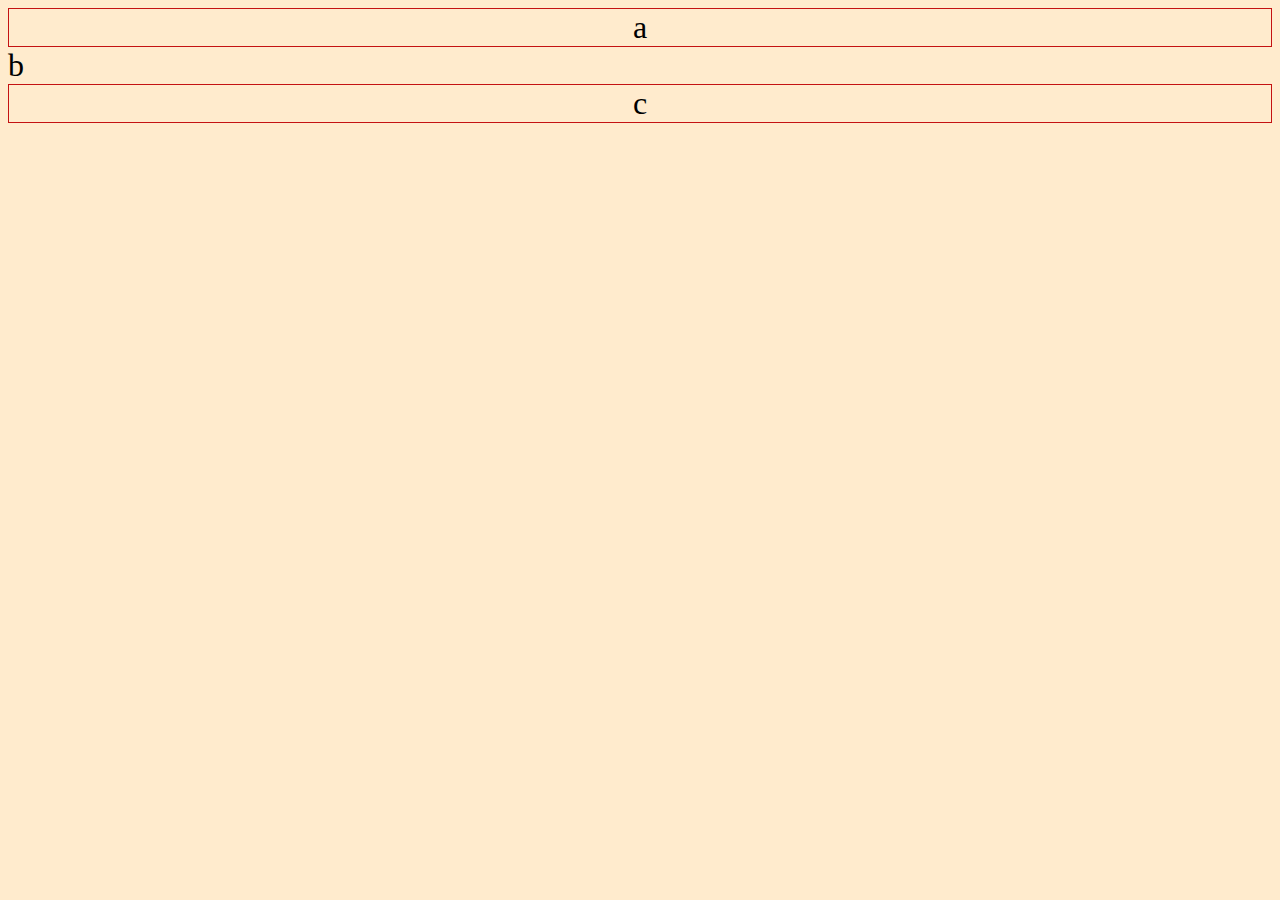
<file: medial-queries1/index.html>
<!DOCTYPE html>
<html lang="en" dir="ltr">
  <head>
    <meta charset="utf-8">
    <title>Media Queries 1</title>
    <link rel="stylesheet" href="main.css">
  </head>
  <body>
    <div class="container">
      <header class="a">a</header>
      <main class="b">b</main>
      <footer class="c">c</footer>
    </div>
  </body>
</html>


<!-- <p>a</p>
</header>
<main class="b"><p>a</p></main>
<footer class="c"><p>a</p></footer> -->


<!-- Open CSS tricks flexbox page for reference -->

<!-- Doing mobile-first design -->

<!-- Reverse engineer? -->

<!-- Try to pick up on my process toward developing your own; ask ?s -->

<!-- So what do we need to do to make it mobile first? Is everything stacked vertically or horizontally? In other words, are there multiple items in rows or just one? -->

<!-- //Copy or print the mockup shown from the readme. I know these are simple but it's a great habit to get into. It helped me and a lot of other students in my bootcamp a lot -->

<!-- Remember semantic HTML? What should we name the parts ... remember the Holy Grail? children divs of the container? -->

<!-- //The divs are already made. Make borders so you can see what's going on at least and it's in our mockup'. what else is in the mockup? letters !

  Where do we need borders? Everywhere, right? What selector lets you choose all of the elements? -->

<!-- How to find border color? Use Color picker tools???? -->

<!-- Go immediately to dev tools after all is defined. Responsiveness toggle (button) ... toggle is good term for it -->

<!-- //How do we want containers to behave when we are using a mobile device as opposed to a desktop? -->

<!-- //What from we went over Friday will help us get us there? -->

<!-- //How can we tell what our container will do? What tools do we use? -->

<!-- // Start with what you know for sure; you can always change it later to do something you know is coming up in a more advanced way it's done -->
</file>
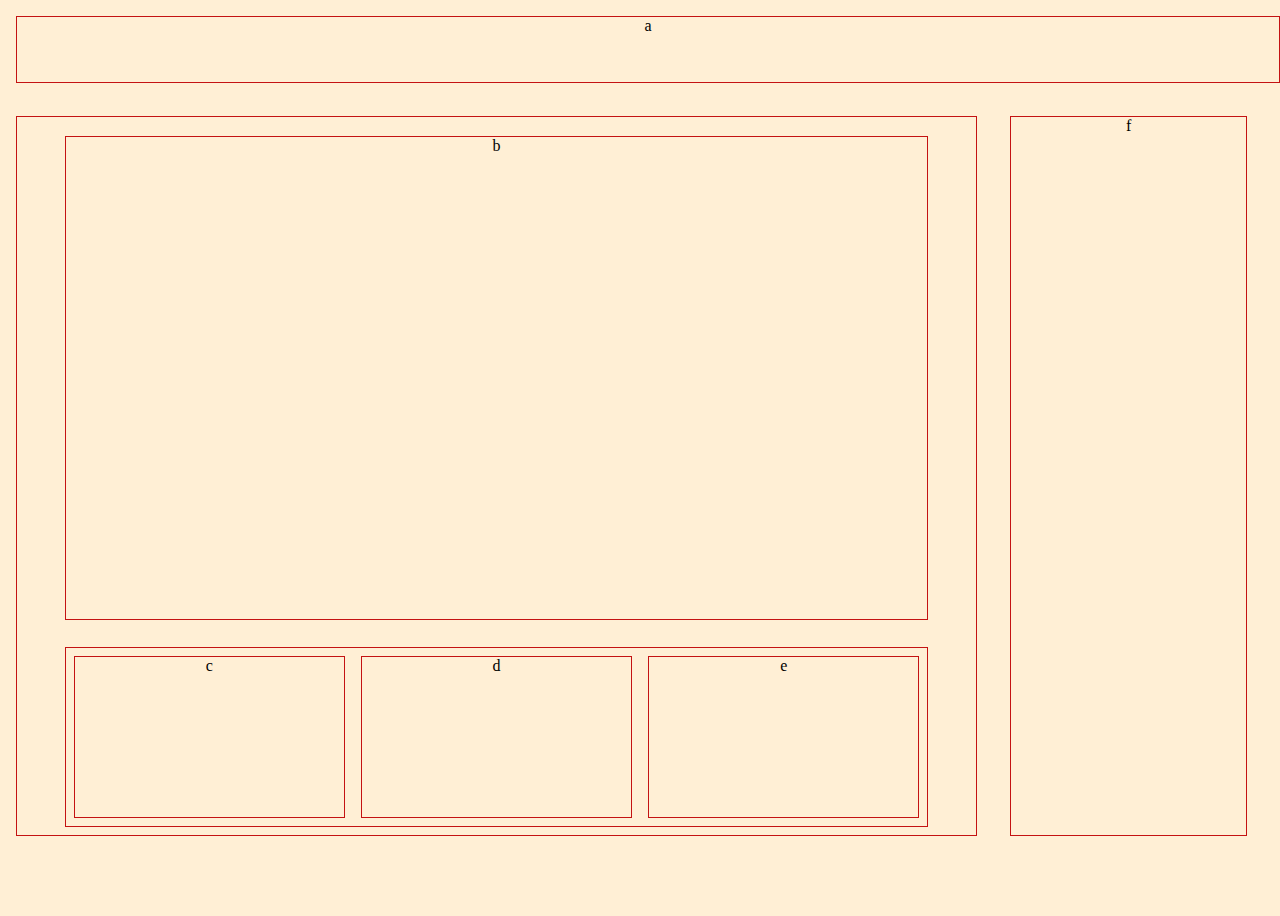
<file: medial-queries2/index.html>
<!DOCTYPE html>
<html lang="en" dir="ltr">
  <head>
    <meta charset="utf-8">
    <title>Media Queries 2</title>
    <link rel="stylesheet" href="main.css">
  </head>
  <body>
    <div class="container">
      <header>a</header>
      <div class="wrapper">
        <div class="b">b</div>
      <aside>
        <div class="c">c</div>
        <div class="d">d</div>
        <div class="e">e</div>
      </aside>
    </div>
      <footer class="f">f</footer>
    </div>
  </body>
</html>
</file>
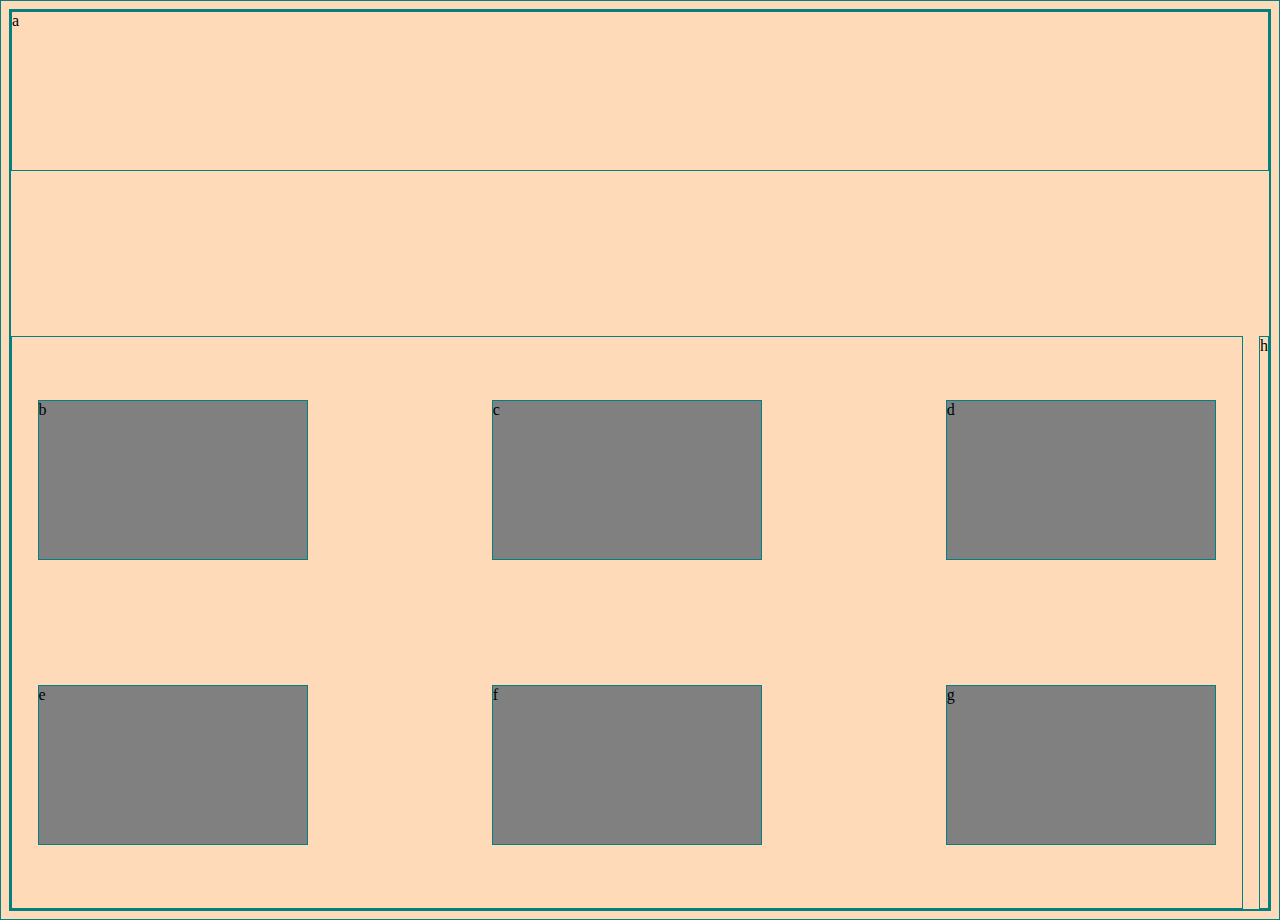
<file: medial-queries3/index.html>
<!DOCTYPE html>
<html lang="en" dir="ltr">
  <head>
    <meta charset="utf-8">
    <title>Media Queries 3</title>
    <link rel="stylesheet" href="main.css">
  </head>
  <body>
    <div class="container">
      <header class="a">a</header>
      <aside>
        <div class="b">b</div>
        <div class="c">c</div>
        <div class="d">d</div>
        <div class="e">e</div>
        <div class="f">f</div>
        <div class="g">g</div>
      </aside>
      <footer class="h">h</footer>
    </div>
  </body>
</html>
</file>
<file: medial-queries1/main.css>
body {
  background: blanchedalmond;
}

.container1 {
  display: flex;
  min-height: 99vh;
  flex-direction: column;
  row-gap: .5em;
}

.container1, .main, header, footer {
  border: 1px solid rgb(196, 18, 18);
  /* width: 100%; */
  text-align: center;
}

main, header, footer {
  font-size: 2em;
}

header, footer  {
  flex-grow: 1;
}


main {
  flex-grow:3;
}


@media screen and (min-width: 600px) {
  .container {
    flex-direction: row;
    flex-wrap: wrap;
    column-gap: .5em;
  }
  header {
    flex-basis: 100%;

  }

  /* Not necessary but work: */
  /* main {
    flex-basis: 60%;
  }
  footer{
    flex-basis:25%
  } */
}
</file>
<file: medial-queries2/main.css>
body {
  background: papayawhip;
}

* {
  box-sizing: border-box;
}

.container {
  display: flex;
  flex-direction: column;
  flex-wrap: wrap;
  min-height: 100vh;
  justify-content: space-between;
  /* margin: 5%; */
}

header {
  flex-grow: 1;
  /* margin: 0; */
  min-width: 100%;
  max-height: 20vh;
}

header, footer, aside, .wrapper  {
  flex-grow: 1;
  margin: .5em;
  max-height: 10vh;
}

.wrapper {
  display: flex;
  margin-top: 2%;
  flex-wrap: wrap;
  flex-direction: column;
  flex-grow: 1;
  justify-content: space-between;
  align-items: center;
  min-height: 70vh;
}

header, .wrapper, aside, .b, .c, .d, .e, footer {
  /* font-size: 2em; */
  border: 1px solid rgb(196, 18, 18);
  text-align: center;
}

aside {
  display: flex;
  width: 90%;
  min-height: 20vh;
  justify-content: space-between;
}

.b {
  width: 90%;
  flex-grow: 3;
  margin: 2%;
}

aside > div {
  flex-grow: 10;
  margin: .5em;
}

footer {
  flex-grow: 1;
  /* min-width: 100%; */
  max-height: 10vh;
  margin-top: 2%;
}

@media (min-width: 600px){
  .container {
    flex-direction: row;
    flex-wrap: wrap;
  }

  header {
    width: 100%;
    max-height: 10vh;
  }

  .wrapper {
    justify-content: stretch;
    flex-basis: 70%;
    min-height: 80vh;
  }

  footer {
    margin: 2%;
    flex-grow: 3;
    min-height: 80vh;
  }
}
</file>
<file: medial-queries3/main.css>
body {
  background: peachpuff;
}

* {
  border: 1px solid teal;
  box-sizing: border-box;
}

.container {
  display: flex;
  min-height: 100vh;
  /* justify-content: stretch; */
  /* This doesn't seem necessary */
  flex-wrap: wrap;m
}

header {
  width: 100%;
  height: 10em;
  margin-bottom: 1em;
}

.wrapper {
  width: 100%;
  min-height: 85vh;
  display: flex;
  flex-direction: column;
}

aside {
  width: 100%;
  display: flex;
  flex-wrap: wrap;
  justify-content: space-between;
  flex-grow: 1;
}

aside > div {
  width: 22%;
  background: gray;
  margin: 2vw;
}

main {
  flex-grow: 1;
}


@media (min-width: 600px) {
  .wrapper {
    flex-direction: row;
  }
  aside {
    /* width: 80%; */
    /* This doesn't seem necessary */

    flex: 4;
    align-items: center;
    margin-right: 1em;
  }
  aside > div {
    height: 10em;
  }

  main {
    flex: 2
  /* Ideally, this should be 1.5 or so since it's too wide for the r3.png */
  }
}
</file>
